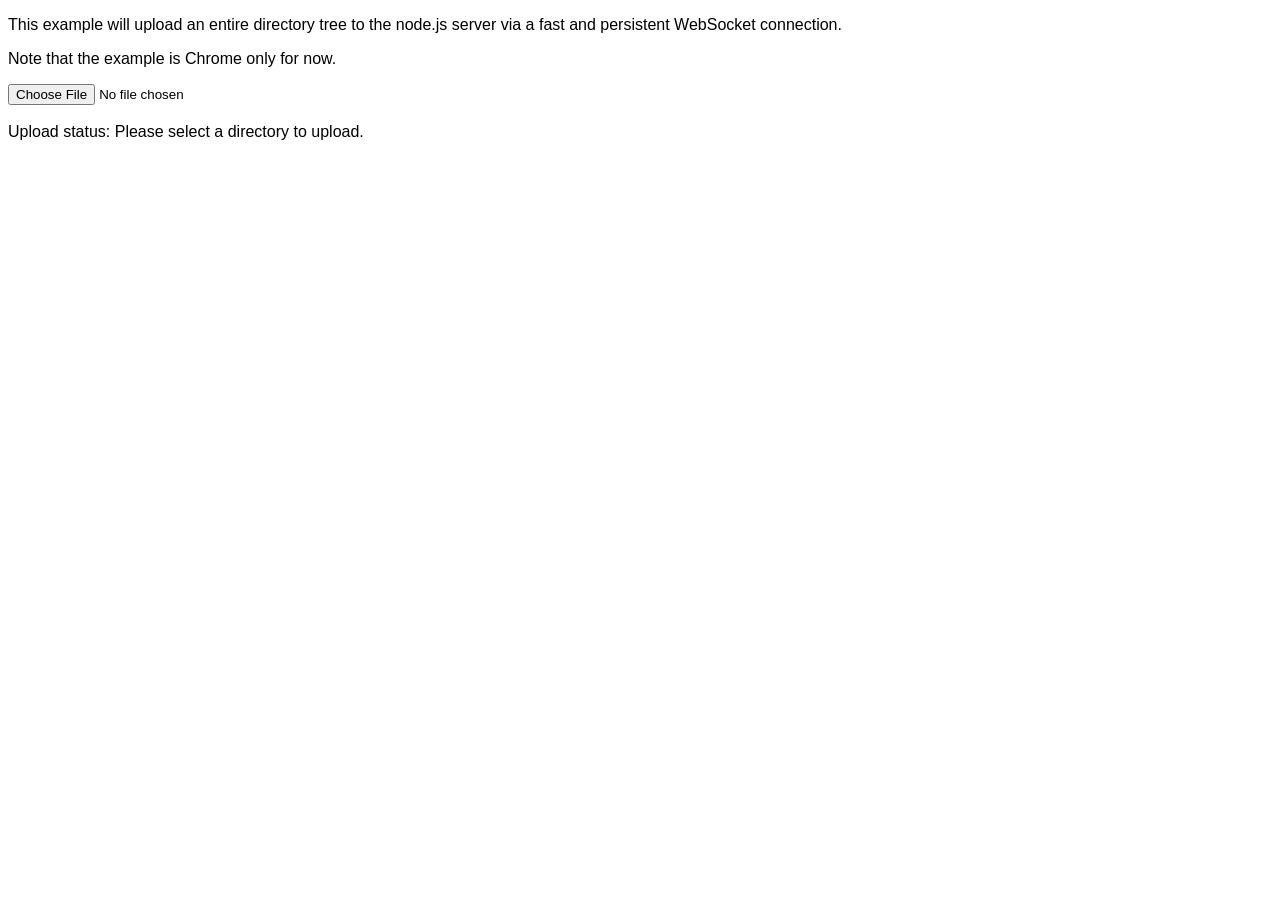
<file: node_modules/socket.io/node_modules/engine.io/node_modules/ws/examples/fileapi/public/index.html>
<!DOCTYPE html>
<html>
  <head>
    <style>
      body {
        font-family: Tahoma, Geneva, sans-serif;
      }
      div {
        display: inline;
      }
    </style>
    <script src='uploader.js'></script>
    <script src='app.js'></script>
  </head>
  <body>
    <p>This example will upload an entire directory tree to the node.js server via a fast and persistent WebSocket connection.</p>
    <p>Note that the example is Chrome only for now.</p>
    <input type="file" webkitdirectory /><br/><br/>
    Upload status:
    <div id='progress'>Please select a directory to upload.</div>
  </body>
</html>
</file>
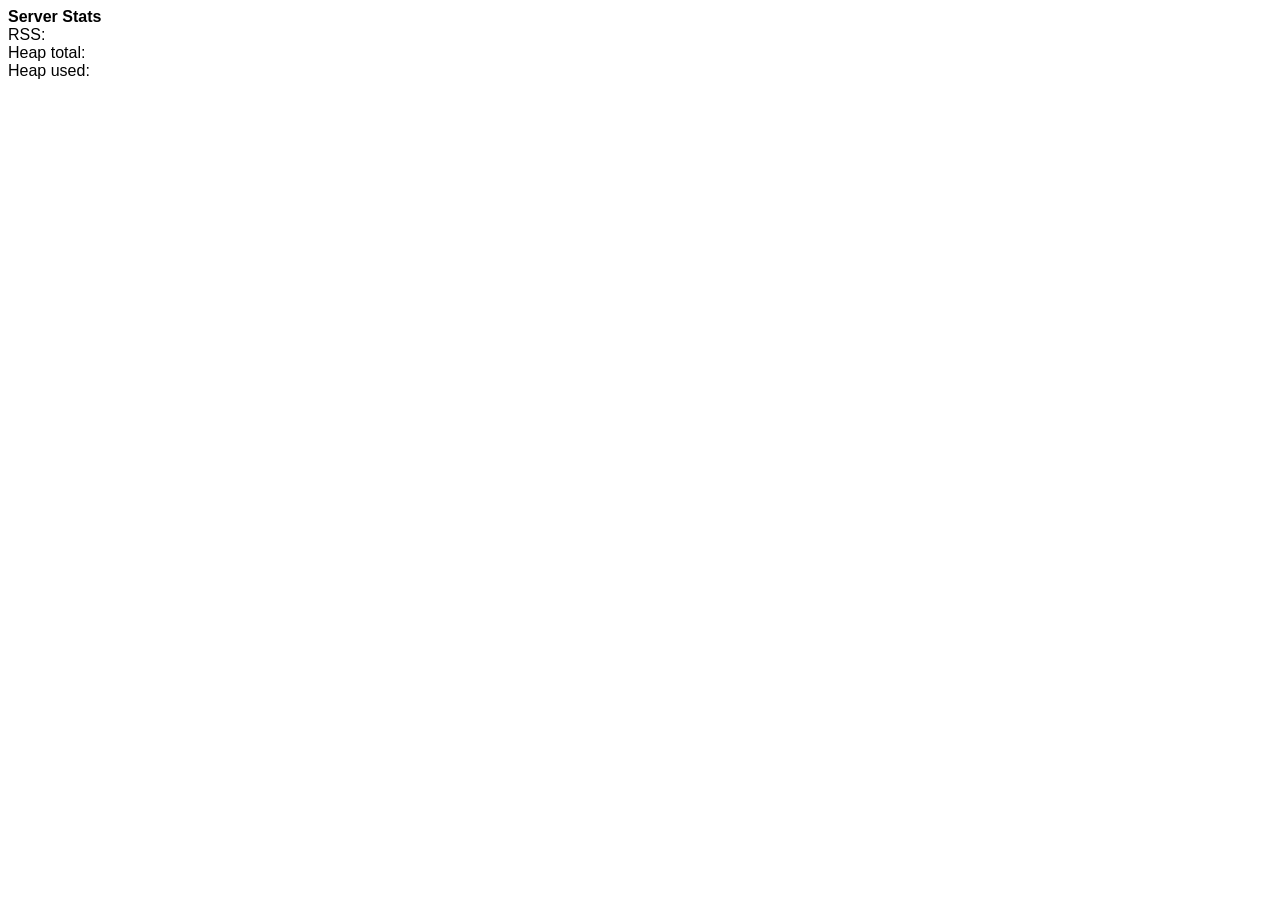
<file: node_modules/socket.io/node_modules/engine.io/node_modules/ws/examples/serverstats-express_3/public/index.html>
<!DOCTYPE html>
<html>
  <head>
    <style>
      body {
        font-family: Tahoma, Geneva, sans-serif;
      }

      div {
        display: inline;
      }
    </style>
    <script>
      function updateStats(memuse) {
        document.getElementById('rss').innerHTML = memuse.rss;
        document.getElementById('heapTotal').innerHTML = memuse.heapTotal;
        document.getElementById('heapUsed').innerHTML = memuse.heapUsed;
      }

      var host = window.document.location.host.replace(/:.*/, '');
      var ws = new WebSocket('ws://' + host + ':8080');
      ws.onmessage = function (event) {
        updateStats(JSON.parse(event.data));
      };
    </script>
  </head>
  <body>
    <strong>Server Stats</strong><br>
    RSS: <div id='rss'></div><br>
    Heap total: <div id='heapTotal'></div><br>
    Heap used: <div id='heapUsed'></div><br>
  </body>
</html>
</file>
